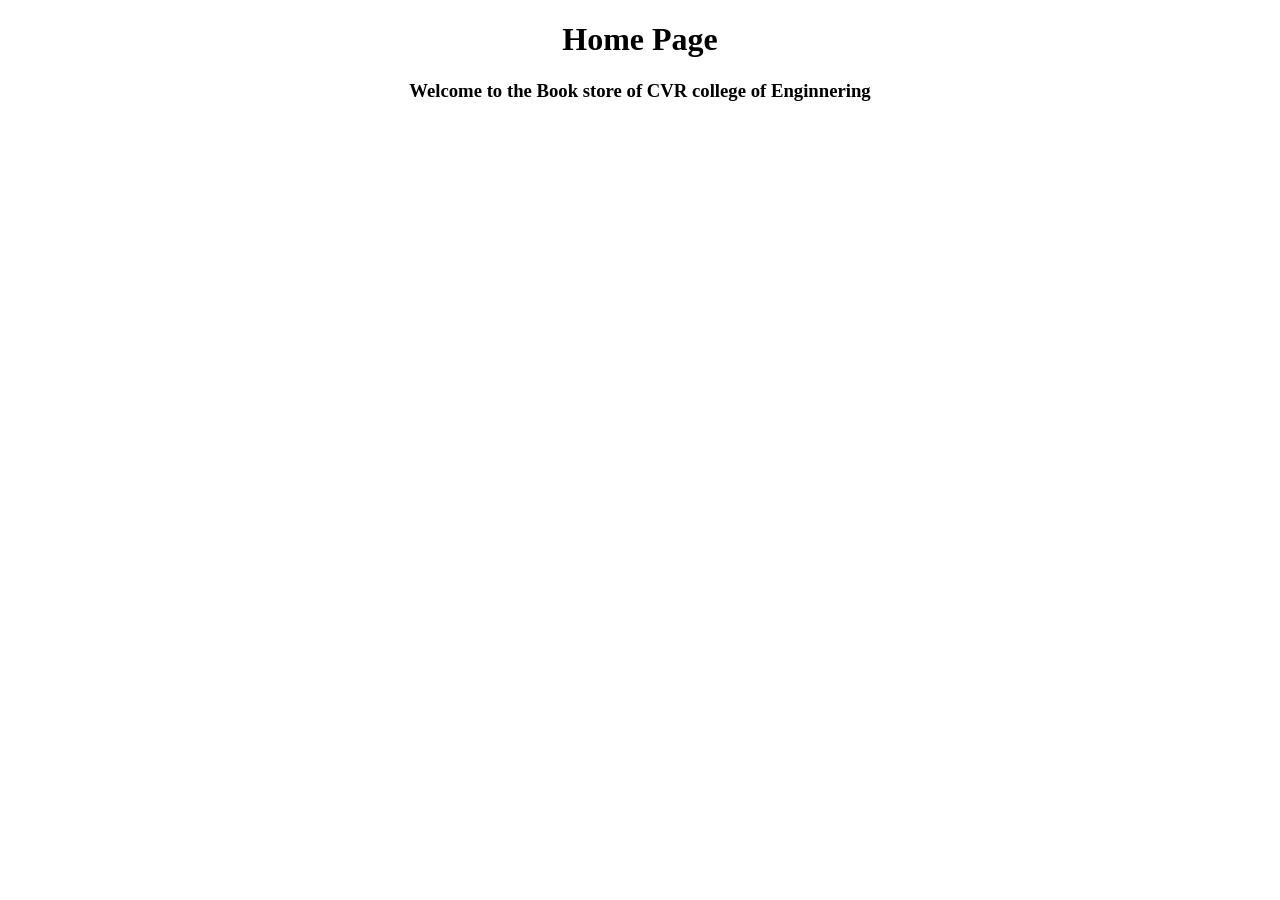
<file: week1/home.html>
<!DOCTYPE html>
<html lang="en">
 <head>
  <meta charset="UTF-8">
  <meta name="Generator" content="EditPlus®">
  <meta name="Author" content="">
  <meta name="Keywords" content="">
  <meta name="Description" content="">
  <title>Home</title>
 </head>
 <body align="center" style="background-color:white">
	<h1> Home Page</h1>
	<h3> Welcome to the Book store of CVR college of Enginnering</h3>
 </body>
</html>
</file>
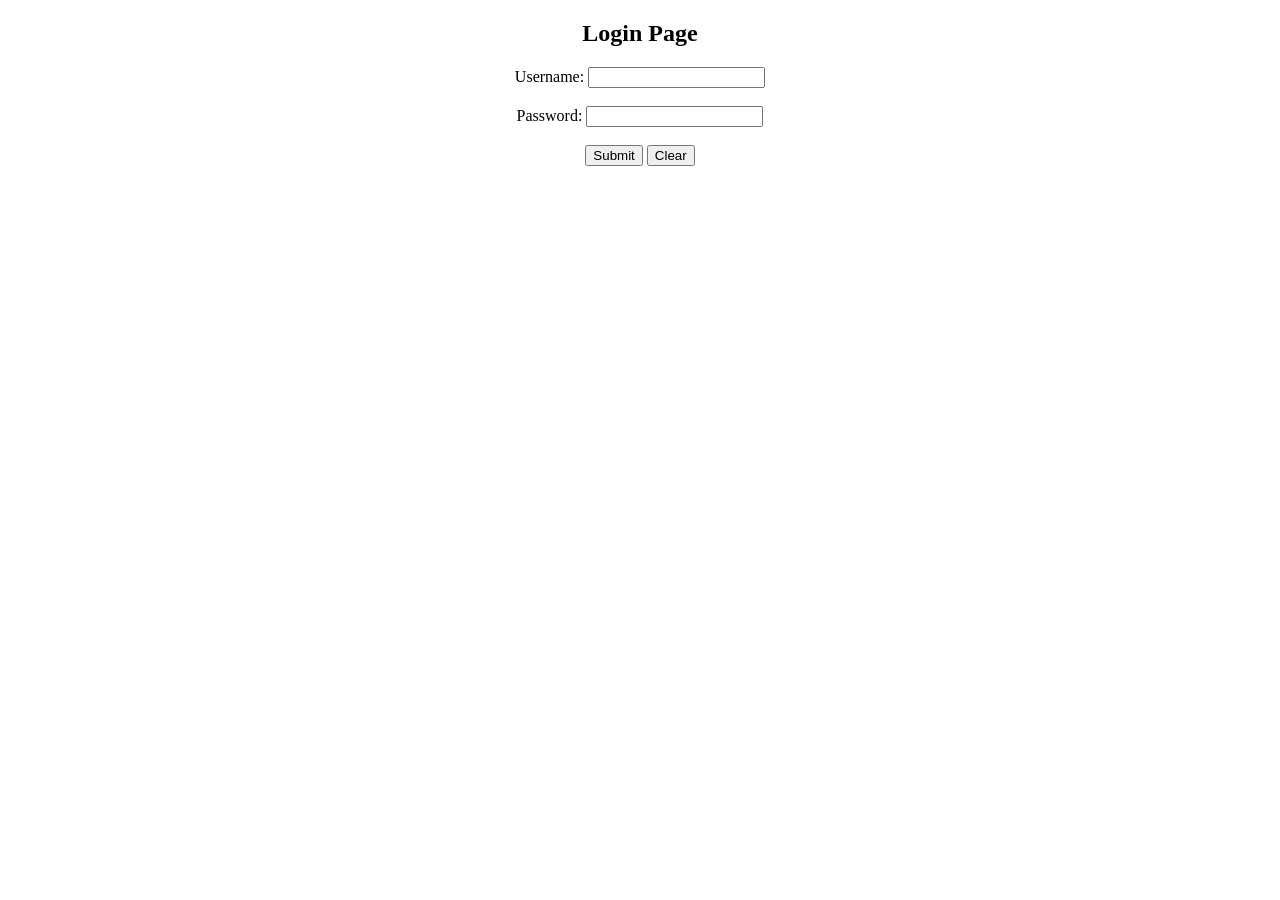
<file: week1/login.html>
<!DOCTYPE html>
<html>
<head>
    <title>Login</title>
</head>
<body style="background-color:white">

    <center>
        <h2>Login Page</h2>

        <form>
            <label>Username:</label>
            <input type="text" name="username"><br><br>

            <label>Password:</label>
            <input type="password" name="password"><br><br>

            <input type="submit" value="Submit">
            <input type="reset" value="Clear">
        </form>
    </center>

</body>
</html>
</file>
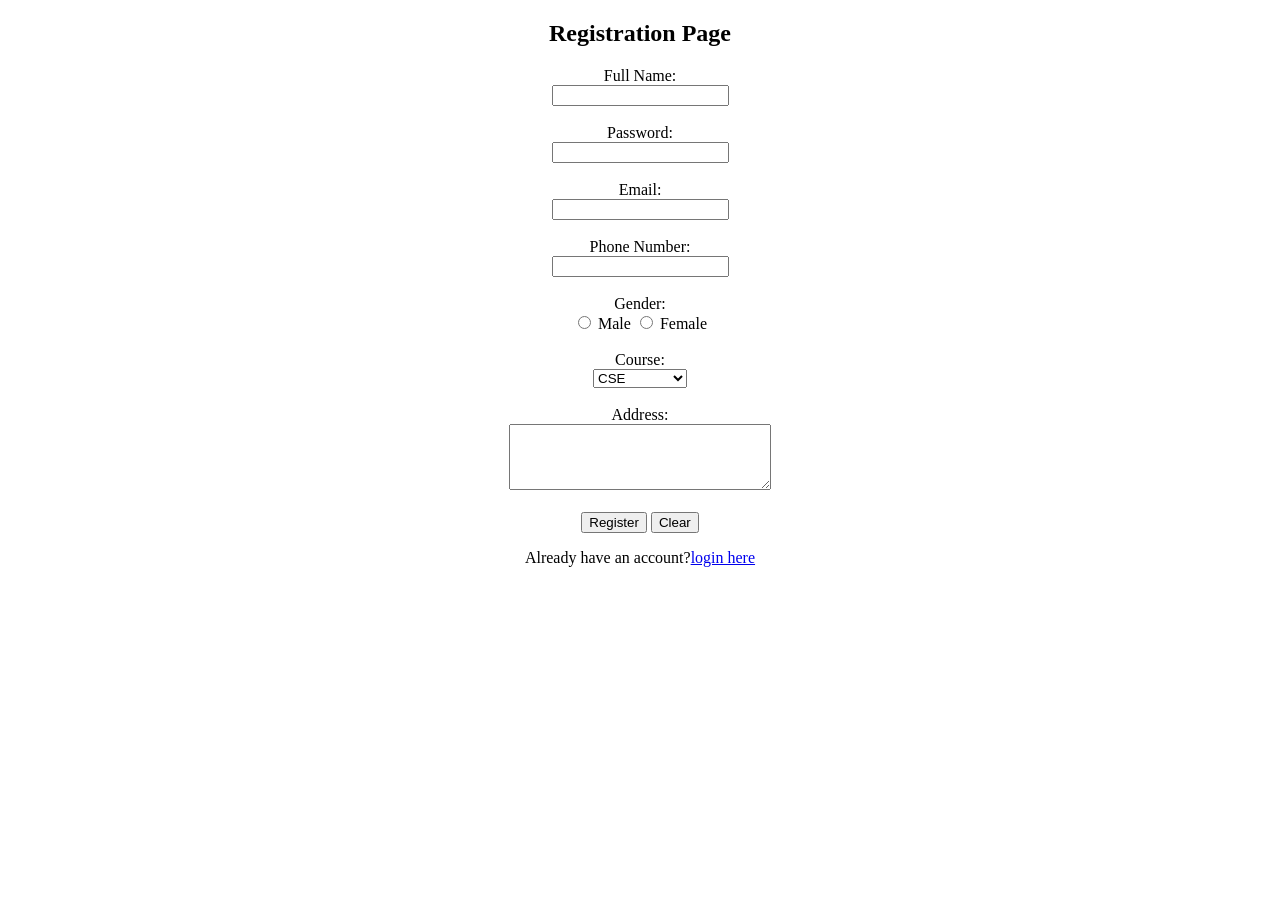
<file: week1/registration.html>
<!DOCTYPE html>
<html>
<head>
    <title>Registration</title>
</head>
<body style="background-color:white">
   <center>
        <h2>Registration Page</h2>
        <form>
            <label>Full Name:</label><br>
            <input type="text" name="fullname"><br><br>
            <label>Password:</label><br>
            <input type="password" name="password"><br><br>
            <label>Email:</label><br>
            <input type="email" name="email"><br><br>
            <label>Phone Number:</label><br>
            <input type="tel" name="phone"><br><br>
            <label>Gender:</label><br>
            <input type="radio" name="gender" value="Male"> Male
            <input type="radio" name="gender" value="Female"> Female
            <br><br>
            <label>Course:</label><br>
            <select name="course">
                <option>CSE</option>
                <option>CSE(DS)</option>
                <option>CSE(AI/ML)</option>
                <option>CSE(Cyber)</option>
            </select>
            <br><br>
            <label>Address:</label><br>
            <textarea name="address" rows="4" cols="30"></textarea>
            <br><br>
            <input type="submit" value="Register">
            <input type="reset" value="Clear">
        </form>
		<p> Already have an account?<a href="login.html" target="content">login here</a>
		</p>
    </center>
</body>
</html>
</file>
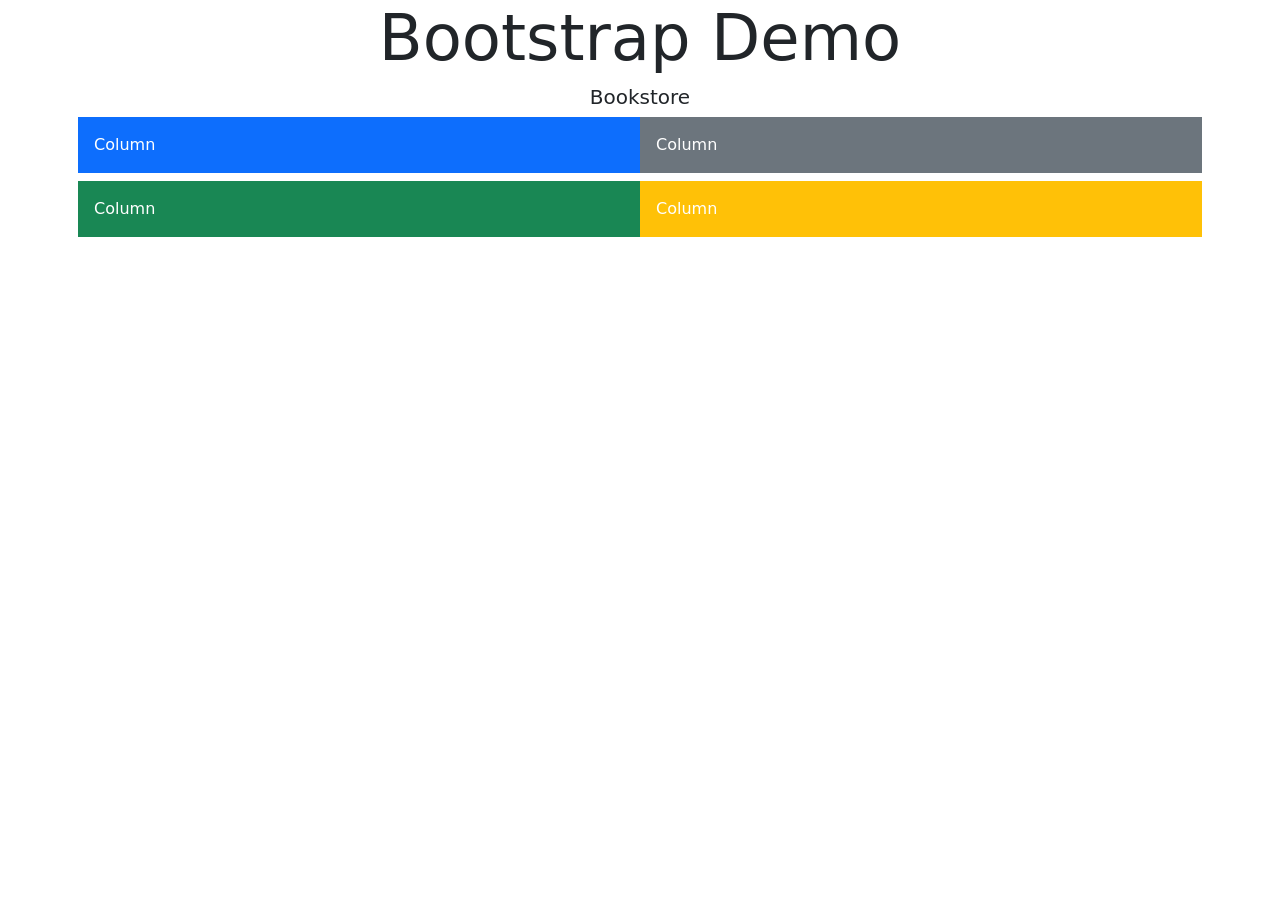
<file: week4/bootstrapdemo.html>
<!DOCTYPE html>
<html lang="en">
	<head>
		  <meta charset="UTF-8">
		  <meta name="Generator" content="EditPlus®">
		  <meta name="Author" content="">
		  <meta name="Keywords" content="">
		  <meta name="Description" content="">
		  <title>Document</title>
		  <link href="https://cdn.jsdelivr.net/npm/bootstrap@5.0.2/dist/css/bootstrap.min.css" rel="stylesheet" integrity="sha384-EVSTQN3/azprG1Anm3QDgpJLIm9Nao0Yz1ztcQTwFspd3yD65VohhpuuCOmLASjC" crossorigin="anonymous">
	</head>
	<body>
		  <div class="text-center">
				<h1 class="display-3">Bootstrap Demo</h1>
				<h1 class="lead">Bookstore</h1>
		</div>
		<div class="container">
			<div class="row row-cols-2 g-2">
				<div class="col bg-primary text-white p-3">Column</div>
				<div class="col bg-secondary text-white p-3">Column</div>
				<div class="col bg-success text-white p-3">Column</div>
				<div class="col bg-warning text-white p-3">Column</div>
			</div>
		</div>
	</body>
</html>
</file>
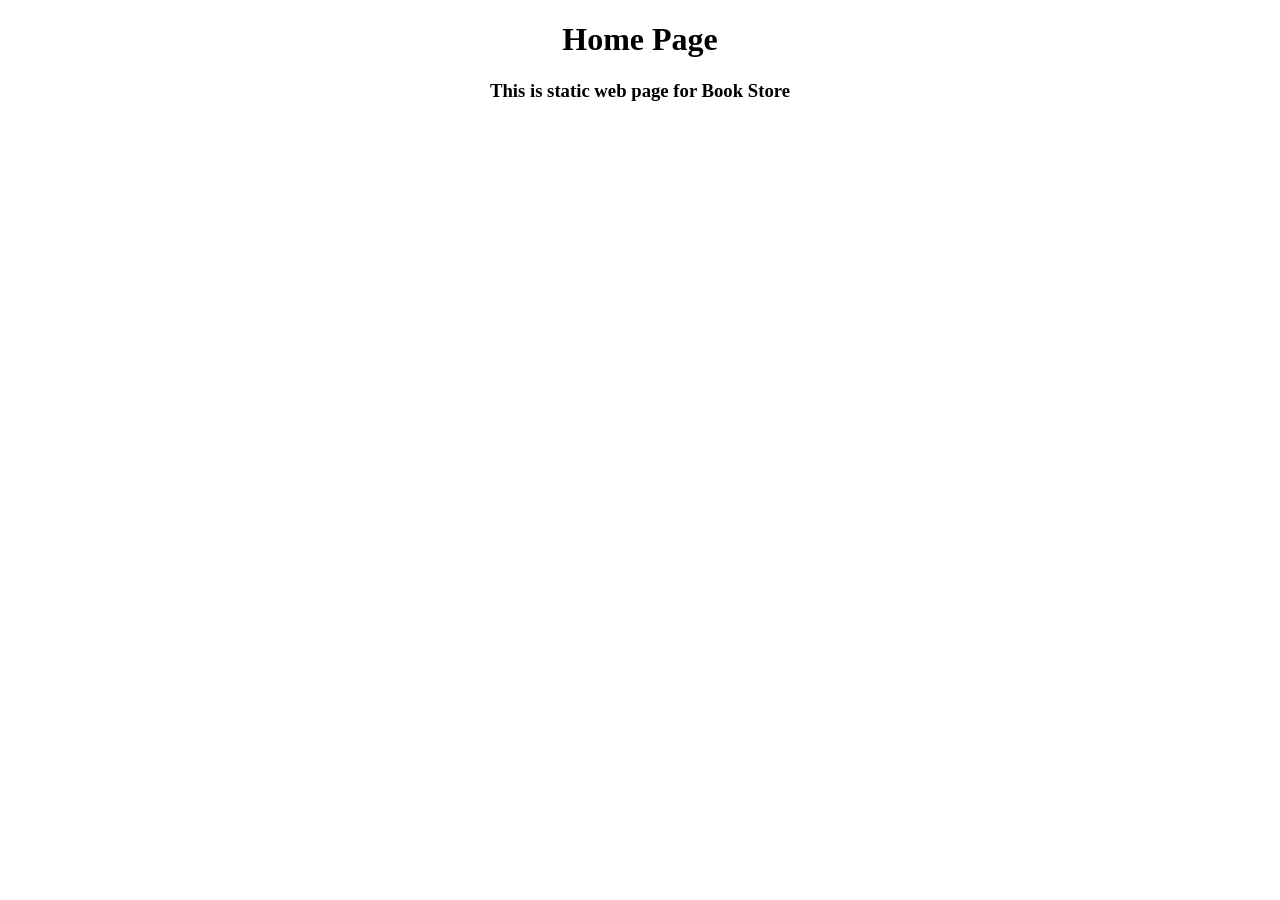
<file: week4/home.html>
<!DOCTYPE html>
<html lang="en">
 <head>
  <meta charset="UTF-8">
  <meta name="Generator" content="EditPlus®">
  <meta name="Author" content="">
  <meta name="Keywords" content="">
  <meta name="Description" content="">
  <title>Home</title>
 </head>
 <body align="center" style="background-color:white">
 <center>
  <h1>
	Home Page
  </h1>
  <h3>This is static web page for Book Store</h3>
  </center>
 </body>
</html>
</file>
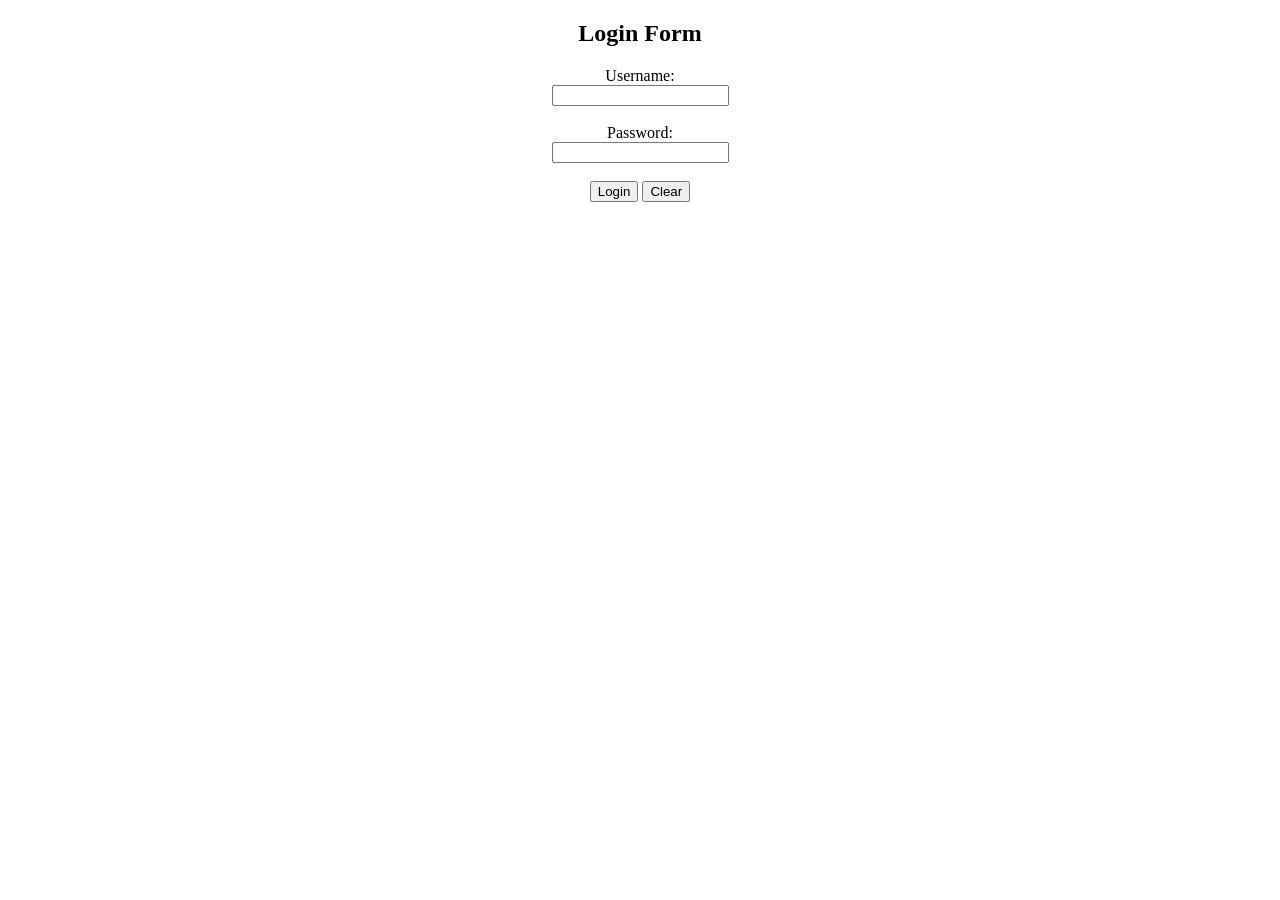
<file: week4/login.html>
<!DOCTYPE html>
<html lang="en">
<head>
    <meta charset="UTF-8">
    <meta name="viewport" content="width=device-width, initial-scale=1.0">
    <title>Login</title>
</head>
<body align="center" style="background-color:white">
<center>
    <h2 align="center">Login Form</h2>

    <form action="#" method="post" style="width:300px; margin:auto;">

        <label for="username">Username:</label><br>
        <input type="text" id="username" name="username" required><br><br>

        <label for="password">Password:</label><br>
        <input type="password" id="password" name="password" required><br><br>

        <input type="submit" value="Login">
        <input type="reset" value="Clear">

    </form>
</center>
</body>
</html>
</file>
